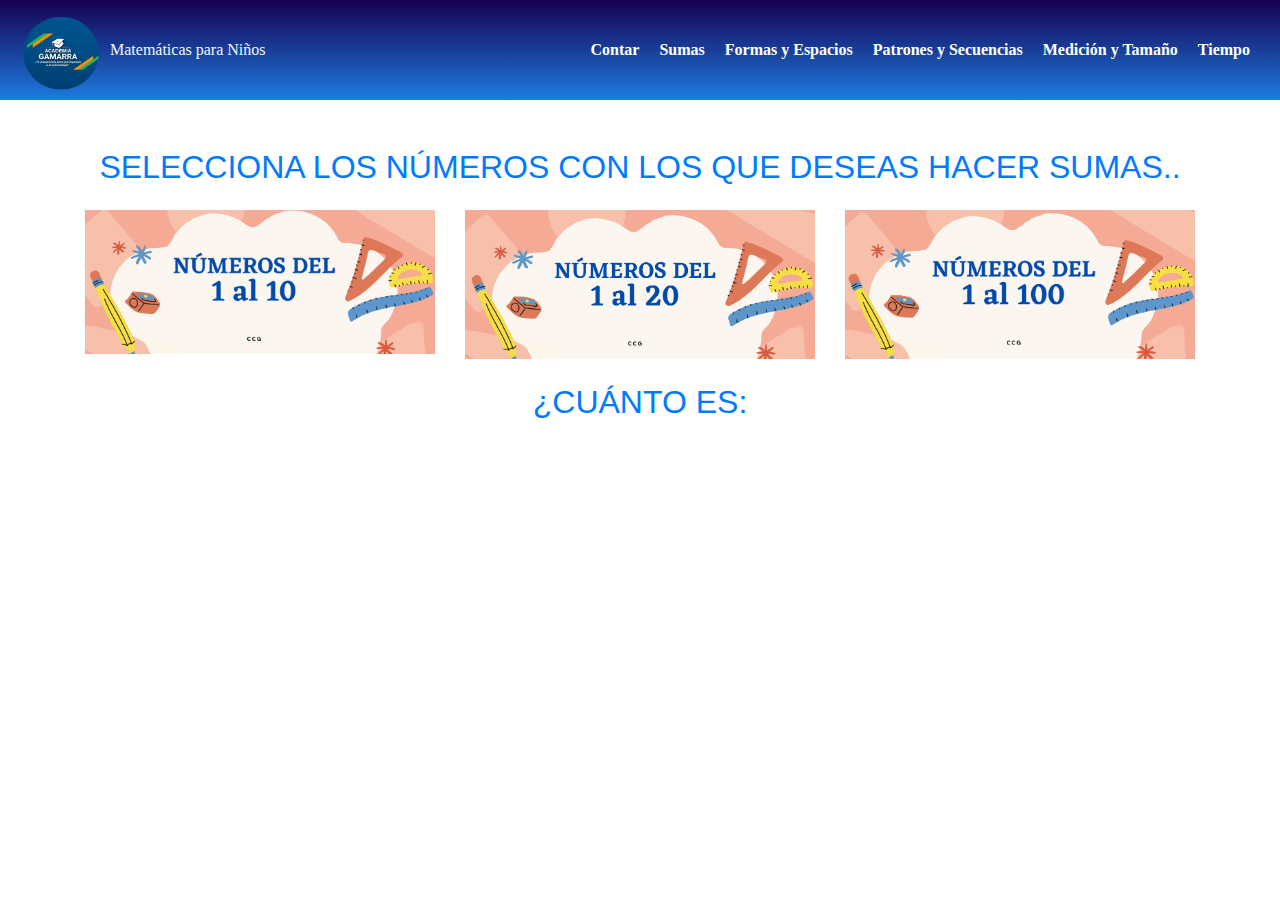
<file: sumas.html>
<!DOCTYPE html>
<html lang="en">
<head>
    <meta charset="UTF-8">
    <meta name="viewport" content="width=device-width, initial-scale=1.0">
    <!-- Estilo Boostrap -->
    <link href="https://stackpath.bootstrapcdn.com/bootstrap/4.5.2/css/bootstrap.min.css" rel="stylesheet">

<!-- Estilos CSS -->
<link rel="stylesheet" href="style.css">

<!-- Estilo icono -->
 <link rel="shortcut icon" type="" href="./icon.jpeg">

    <title>Domina las Matemáticas</title>
    
</head>
<body>
    <header class="header">
        <div class="logo">
          <img src="logo.png" alt="Logo">          
          <a class="logoTexto" href="./index.html">Matemáticas para Niños</a>
        </div>
        <div class="toggle-menu" onclick="toggleMenu()">
          <span></span>
          <span></span>
          <span></span>
        </div>
        <ul class="nav-links">
          <li><a href="./contar.html">Contar</a></li>
          <li><a href="./sumas.html">Sumas</a></li>
          <li><a href="#">Formas y Espacios</a></li>
          <li><a href="#">Patrones y Secuencias</a></li>
          <li><a href="#">Medición y Tamaño</a></li>
          <li><a href="#">Tiempo</a></li>
          
        </ul>
      </header>

      <!-- SUMAS -->

    <div class="container text-center mt-5">
        <p id="question" class="h2 mb-4 text-primary my-4">SELECCIONA LOS NÚMEROS CON LOS QUE DESEAS HACER SUMAS..</p>
        <div class="row justify-content-center">
            <div class="col-4">
                <img src="./1a10.png" alt="Imagen 1" class="img-fluid clickImg" id="img1">
            </div>
            <div class="col-4">
                <img src="./1a20.png" alt="Imagen 2" class="img-fluid clickable clickImg" id="img2">
            </div>
            <div class="col-4">
                <img src="./1a100.png" alt="Imagen 3" class="img-fluid clickable clickImg" id="img3">
            </div>
        </div>

        <p id="question" class="h2 mb-4 text-primary my-4">¿CUÁNTO ES:</p>
        <div id="result" class="mt-4 h3 display-1 text-success"></div>
        <div id="options" class="mt-2"></div>
        <div id="feedback" class="feedback"></div>
    </div>

    <!-- Bootstrap JS and dependencies -->
    <script src="https://code.jquery.com/jquery-3.5.1.slim.min.js"></script>
    <script src="https://cdn.jsdelivr.net/npm/@popperjs/core@2.11.6/dist/umd/popper.min.js"></script>
    <script src="https://stackpath.bootstrapcdn.com/bootstrap/4.5.2/js/bootstrap.min.js"></script>
    <script src="script.js"></script>
</body>
</html>
</file>
<file: style.css>
body {
    margin: 0;
    font-family: Arial, sans-serif;
  }
  .header {
    display: flex;
    justify-content: space-between;
    align-items: center;
    padding: 10px 20px;
    background: linear-gradient(to top, #1C7CE0, #150051); /* Azul degradado */
    position: relative;
  }
  .logo {
    display: flex;
    align-items: center;
    color: aliceblue;
    font-family: 'Dancing Script', cursive;    
  }

  .logo a {
    color: aliceblue;
}
  .logo img {
    width: 80px;
    height: 80px;
    margin-right: 10px;    
  }
  .nav-links {
    display: flex;
    list-style: none;
    margin: 0;
    padding: 0;
    font-family: Georgia, 'Times New Roman', Times, serif;
  }
  .nav-links li {
    margin: 0 10px;
  }
  .nav-links a {
    text-decoration: none;
    color: rgb(255, 255, 255);
    font-weight: bold;
  }

  .nav-links a:hover {
    border-radius: 20%;
    border-bottom: 2px solid rgb(236, 165, 12);
    display: inline-block;
    color: rgb(255, 255, 255) !important; }


  .toggle-menu {
    display: none;
    cursor: pointer;
  }
  .toggle-menu span {
    display: block;
    width: 25px;
    height: 3px;
    background: white;
    margin: 5px 0;
  }

  /* css Body */
  .clickImg {
    cursor: pointer;
}
.feedback {
  font-size: 1.5rem;
  font-weight: bold;
  margin-top: 20px;
}


/* CSS DE CONTAR */

#ball-container {
  position: relative;
  width: 100%;
  height: 60vh; /* Reduce height to fit within view */
  display: flex;
  flex-wrap: wrap;
  gap: 20px; /* Space between balls */
  justify-content: center; /* Center balls horizontally */
}

.ball {
  width: 60px;
  height: 60px;
  border-radius: 50%;
  background: radial-gradient(circle at 50% 50%, #ffffff, #0000ff);
  position: relative;
  box-shadow: 0 0 20px rgba(0, 0, 0, 0.5),
              inset 0 0 20px rgba(255, 255, 255, 0.3);
  animation: rotate 10s linear infinite;
}



#options-container {
  margin-top: 20px; /* Add some space above */
}

#options {
  display: flex;
  gap: 10px; /* Space between buttons */
  justify-content: center;
}

.option-btn {
  padding: 10px 20px;
  border: 1px solid #ddd;
  border-radius: 5px;
  cursor: pointer;
  background-color: #007bff;
  color: white;
  font-size: 16px;
  transition: background-color 0.3s;
}

.option-btn:hover {
  background-color: #0056b3;
}

#result {
  font-size: 18px;
  font-weight: bold;
}

@media (max-width: 768px) {
  .nav-links {
    display: none;
    flex-direction: column;
    width: 100%;
    position: absolute;
    top: 60px;
    left: 0;
    background: linear-gradient(to bottom, #0000FF, #00FFFF);
  }
  .nav-links.active {
    display: flex;
  }
  .toggle-menu {
    display: block;
  }
  .nav-links li {
    margin: 10px 0;
  }
}
</file>
